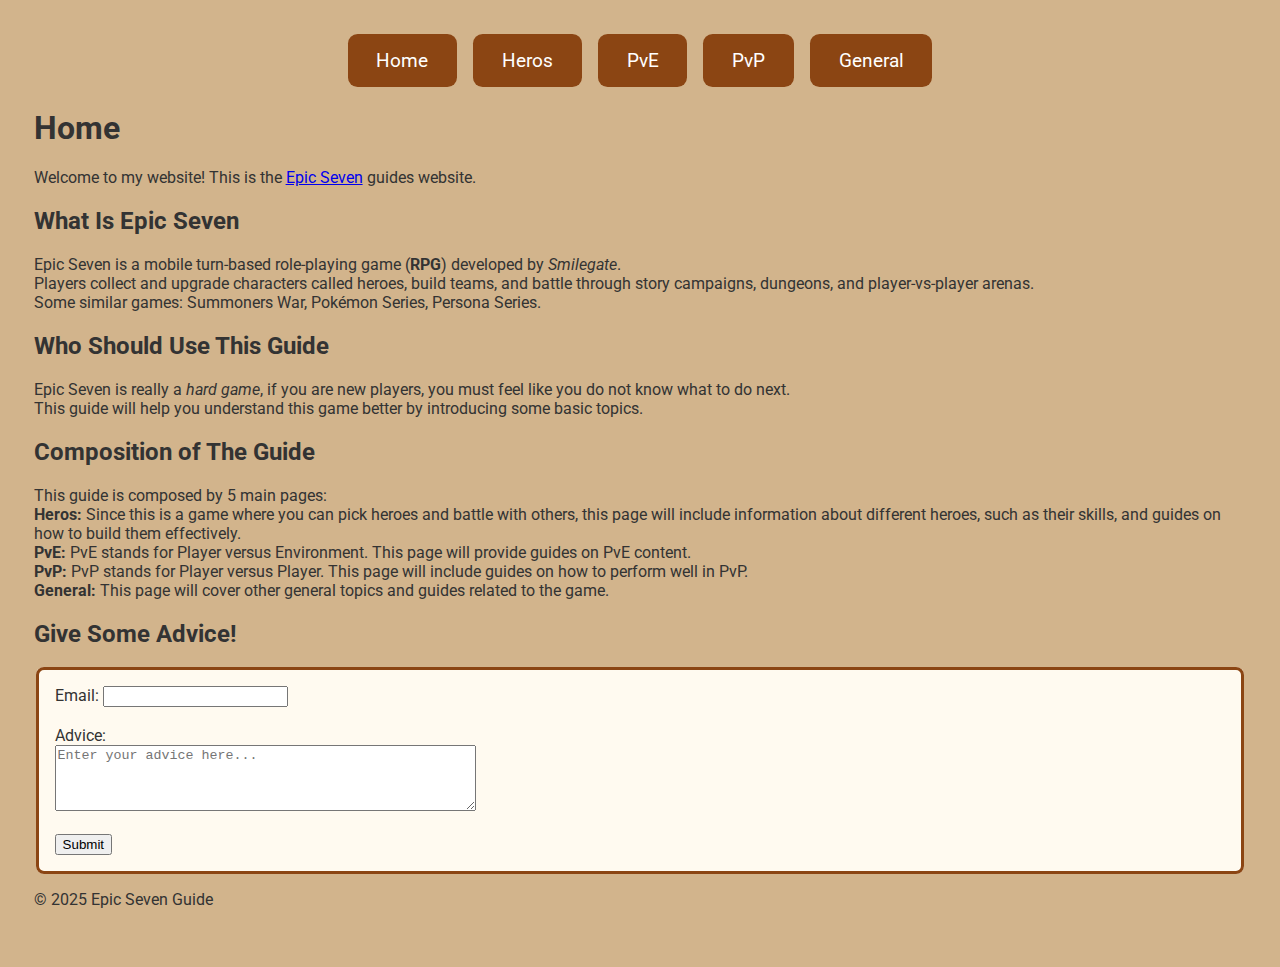
<file: index.html>
<!DOCTYPE html>
<html lang="en">
<head>
    <meta charset="UTF-8">
    <title>My Website</title>
    <link rel="stylesheet" href="style.css">
    <!-- Placeholder for analytics script -->
    <script></script>
</head>
<body>
    <header>
    
    <nav>
        <ul>
            <li><a href="index.html">Home</a></li>
            <li><a href="heros.html">Heros</a></li>
            <li><a href="pve.html">PvE</a></li>
            <li><a href="pvp.html">PvP</a></li>
            <li><a href="general.html">General</a></li>
        </ul>
    </nav>
    <h1>Home</h1>
    </header>

    <article>
         <p>Welcome to my website! This is the <a href="https://epic7.onstove.com/en/brand">Epic Seven</a> guides website.</p>

    <h2>
        What Is Epic Seven
    </h2>
    <p>
    Epic Seven is a mobile <span>turn-based </span>role-playing game (<b>RPG</b>) developed by <i>Smilegate</i>. <br>
    Players collect and upgrade characters called heroes, build teams, and battle through story campaigns, dungeons, and player-vs-player arenas. <br>
    Some similar games: Summoners War, Pokémon Series, Persona Series.
    </p>

    <h2>
        Who Should Use This Guide
    </h2>
    <p>
    Epic Seven is really a <em>hard game</em>, if you are new players, you must feel like you do not know what to do next.<br>
    This guide will help you understand this game better by introducing some basic topics.
    </p>

    <h2>
        Composition of The Guide
    </h2>
    <p>

    This guide is composed by 5 main pages: <br>

    <strong>Heros:</strong> Since this is a game where you can pick heroes and battle with others, this page will include information about different heroes, such as their skills, and guides on how to build them effectively. <br>
    <strong>PvE:</strong> PvE stands for Player versus Environment. This page will provide guides on PvE content. <br>
    <strong>PvP:</strong> PvP stands for Player versus Player. This page will include guides on how to perform well in PvP. <br>
    <strong>General:</strong> This page will cover other general topics and guides related to the game. <br>
    </p>




    </article>  
    <h2>Give Some Advice!</h2>
      <form>
        <fieldset>

            
            <label for="email">Email:</label>
            <input type="email" id="email" name="email"><br><br>
            
            <label for="advice">Advice:</label><br>
            <textarea id="advice" name="advice" rows="4" cols="50" placeholder="Enter your advice here..."></textarea><br><br>

            <input type="submit" value="Submit">
        </fieldset>
    </form>

    
    <footer>
        <p>© 2025 Epic Seven Guide</p>
    </footer>
    
</body>
</html>
</file>
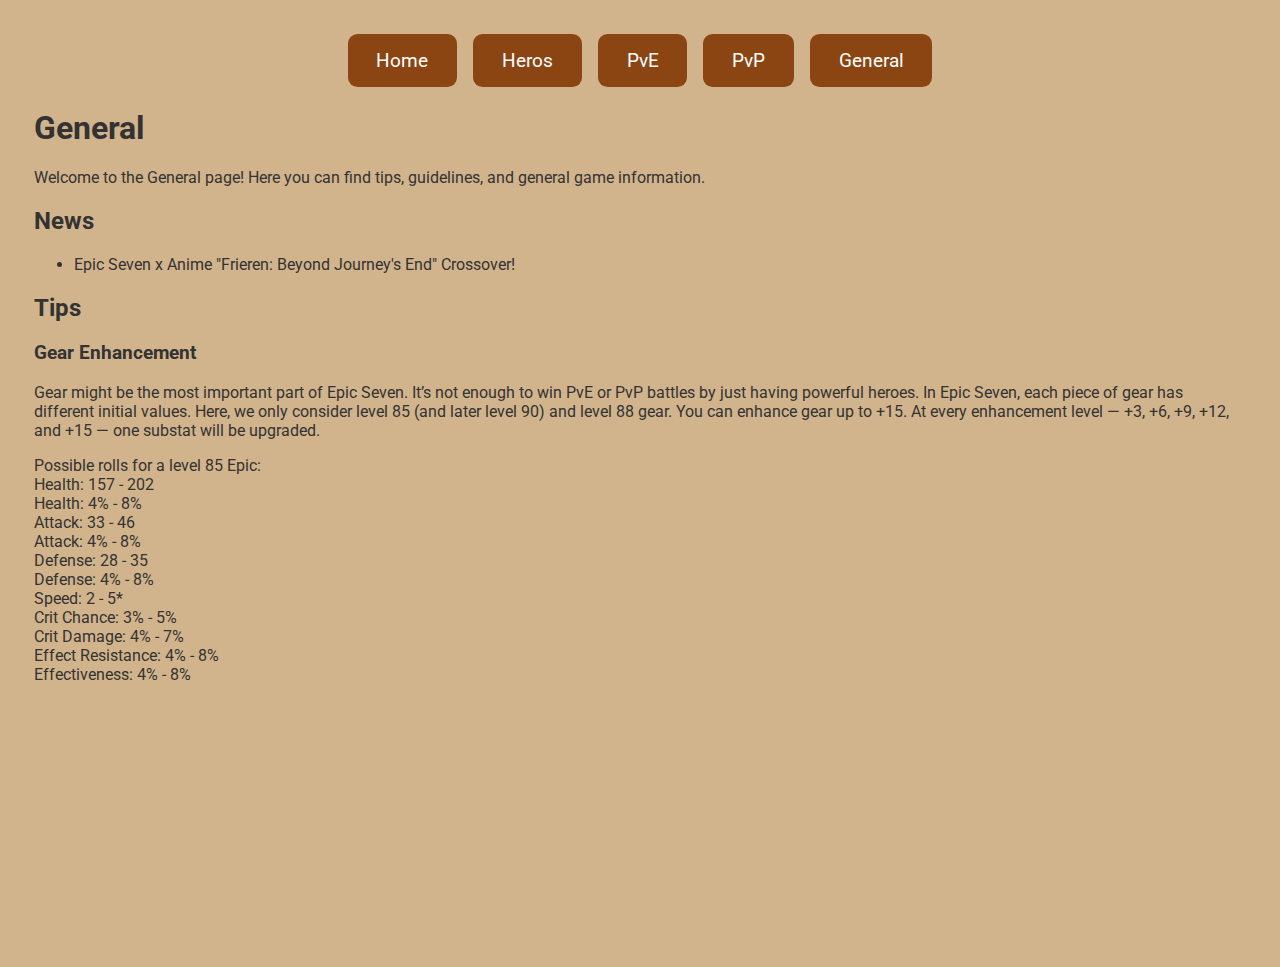
<file: general.html>
<!DOCTYPE html>
<html lang="en">
<head>
    <meta charset="UTF-8">
    <title>General</title>
    <link rel="stylesheet" href="style.css">
</head>
<body>
    
    <nav>
        <ul>
            <li><a href="index.html">Home</a></li>
            <li><a href="heros.html">Heros</a></li>
            <li><a href="pve.html">PvE</a></li>
            <li><a href="pvp.html">PvP</a></li>
            <li><a href="general.html">General</a></li>
        </ul>
    </nav>
    <h1>General</h1>
    <p>Welcome to the General page! Here you can find tips, guidelines, and general game information.</p>

    <h2>News</h2>
    <p>
        <ul>
            <li>Epic Seven x Anime "Frieren: Beyond Journey's End" Crossover!</ul>
        </ul>
    </p>
    
    

    <h2>Tips</h2>
    <h3>Gear Enhancement</h3>
    <p>
        Gear might be the most important part of Epic Seven. It’s not enough to win PvE or PvP battles by just having powerful heroes.
        In Epic Seven, each piece of gear has different initial values. Here, we only consider level 85 (and later level 90) and level 88 gear.
        You can enhance gear up to +15. At every enhancement level — +3, +6, +9, +12, and +15 — one substat will be upgraded.
    </p>

    <p>
        Possible rolls for a level 85 Epic: <br>
        Health: 157 - 202 <br>
        Health: 4% - 8% <br>
        Attack: 33 - 46 <br>
        Attack: 4% - 8% <br>
        Defense: 28 - 35 <br>
        Defense: 4% - 8% <br>
        Speed: 2 - 5* <br>
        Crit Chance: 3% - 5% <br>
        Crit Damage: 4% - 7% <br>
        Effect Resistance: 4% - 8% <br>
        Effectiveness: 4% - 8%
    </p>
   

  
</body>
</html>
</file>
<file: style.css>
@import url('https://fonts.googleapis.com/css2?family=Roboto&display=swap');

:root {
  --main-bg-color: #d2b48c;
  --nav-bg-color: #8b4513;
  --accent-color: #45a049;
  --text-color: #ffffff;
  --card-bg-color: #f0fff0;
  --font-size-base: 1rem;
}

body {
  font-family: 'Roboto', Arial, sans-serif;
  background-color: var(--main-bg-color, #deb887);
  color: #333;
  padding: 2%;
  font-size: var(--font-size-base);
  min-height: 100dvh;
}

nav ul {
  list-style: none;
  display: flex;
  justify-content: center;
  padding: 0;
  margin: 0;
  gap: 1rem;
  flex-wrap: wrap;
}

nav li {
  flex: 0 1 auto;
}

nav a {
  display: block;
  padding: 0.8em 1.5em;
  font-size: 1.2rem;
  background-color: var(--nav-bg-color, brown);
  color: var(--text-color, white);
  text-decoration: none;
  border-radius: 0.5em;
  transition: background-color 0.3s, transform 0.3s;
}

nav a:hover {
  background-color: var(--accent-color, green);
  transform: scale(1.1);
}

fieldset {
  border: 3px solid #8b4513;
  border-radius: 8px;
  padding: 1rem;
  background-color: #fffaf0;
}

legend {
  color: #8b4513;
  font-weight: bold;
}

hero-card {
  display: block;
  border: 2px solid #D2A679;
  border-radius: 12px;
  padding: 1.5rem;
  margin: 1rem auto;
  background-color: color(display-p3 0.54 0.36 0.24);
  color: color(display-p3 0.95 0.94 0.91);
  font-family: 'Roboto', sans-serif;
  animation: fadeIn 1.5s ease-in-out;
  box-shadow: 0 4px 12px rgba(0, 0, 0, 0.4);
  max-width: 800px;
}

hero-card:hover {
  transform: translateY(-10px) scale(1.02);
  box-shadow: 0 8px 24px rgba(0, 0, 0, 0.6);
}

hero-card h2 {
  color: #D2A679;
  margin-bottom: 0.5rem;
}

hero-card p {
  line-height: 1.5;
}

hero-card ul, hero-card ol {
  margin-left: 1.2rem;
  margin-bottom: 1rem;
}

hero-card li {
  margin-bottom: 0.5rem;
}

hero-card li strong {
  color: #FFD700;
  background: rgba(255, 215, 0, 0.1);
  padding: 0.1rem 0.3rem;
  border-radius: 4px;
  font-weight: 700;
  text-shadow: 1px 1px 2px rgba(0,0,0,0.3);
  font-family: 'Georgia', serif;
}

hero-card img {
  display: block;
  width: 12.5%;
  height: auto;
  margin: 0 auto 1rem;
  border-radius: 8px;
  box-shadow: 0 2px 8px rgba(0,0,0,0.3);
  object-fit: contain;
}

.rta-image {
  display: block;
  width: 100%;
  height: auto;
  max-width: 600px;
  margin: 1rem auto;
  border-radius: 8px;
  box-shadow: 0 4px 10px rgba(0, 0, 0, 0.3);
}

@keyframes fadeIn {
  from {
    opacity: 0;
    transform: translateY(10%);
  }
  to {
    opacity: 1;
    transform: translateY(0);
  }
}

@media (max-width: 600px) {
  nav ul {
    flex-direction: column;
    align-items: center;
  }

  nav a {
    font-size: 1rem;
    padding: 0.7em 1em;
  }

  hero-card {
    margin: 0.5rem;
    padding: 1rem;
  }

  hero-card img,
  .rta-image {
    max-width: 100%;
    max-height: 200px;
  }
}

@media (min-width: 601px) and (max-width: 1024px) {
  nav ul {
    justify-content: space-around;
  }

  hero-card {
    max-width: 600px;
  }

  hero-card img,
  .rta-image {
    max-height: 250px;
  }
}

@media (min-width: 1025px) {
  hero-card {
    max-width: 800px;
  }

  hero-card img,
  .rta-image {
    max-height: 350px;
  }
}
</file>
